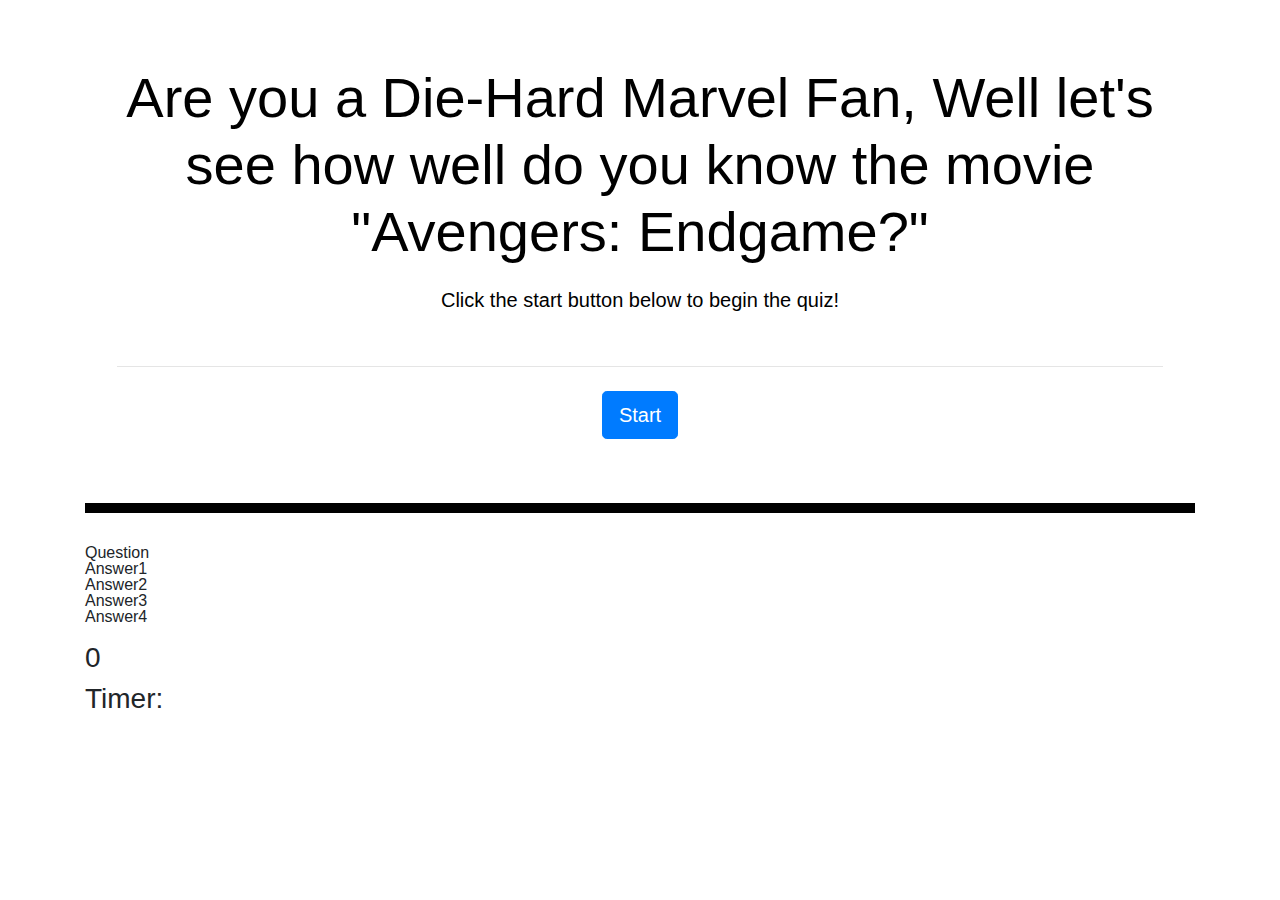
<file: index.codequiz.html>
<!DOCTYPE html>
<html lang="en">

<head>
    <meta charset="UTF-8">
    <meta name="viewport" content="width=device-width, initial-scale=1.0">
    <meta http-equiv="X-UA-Compatible" content="ie=edge">
    <title>Document</title>
    <link rel="stylesheet" href="https://stackpath.bootstrapcdn.com/bootstrap/4.3.1/css/bootstrap.min.css"
        integrity="sha384-ggOyR0iXCbMQv3Xipma34MD+dH/1fQ784/j6cY/iJTQUOhcWr7x9JvoRxT2MZw1T" crossorigin="anonymous">
    <script src="https://code.jquery.com/jquery-3.3.1.slim.min.js"
        integrity="sha384-q8i/X+965DzO0rT7abK41JStQIAqVgRVzpbzo5smXKp4YfRvH+8abtTE1Pi6jizo"
        crossorigin="anonymous"></script>
    <script src="https://cdnjs.cloudflare.com/ajax/libs/popper.js/1.14.7/umd/popper.min.js"
        integrity="sha384-UO2eT0CpHqdSJQ6hJty5KVphtPhzWj9WO1clHTMGa3JDZwrnQq4sF86dIHNDz0W1"
        crossorigin="anonymous"></script>
    <script src="https://stackpath.bootstrapcdn.com/bootstrap/4.3.1/js/bootstrap.min.js"
        integrity="sha384-JjSmVgyd0p3pXB1rRibZUAYoIIy6OrQ6VrjIEaFf/nJGzIxFDsf4x0xIM+B07jRM"
        crossorigin="anonymous"></script>
    <link rel="stylesheet" type="text/css" href="style.css" />



</head>

<body>
    <div class="container">
        <div class="jumbotron">
            <h1 class="display-4">Are you a Die-Hard Marvel Fan, Well let's see how well do you know the movie "Avengers: Endgame?"</h1> <br>
            <p class="lead">Click the start button below to begin the quiz!</p> <br>
            <hr class="my-4">

            <a class="btn btn-primary btn-lg" id="start" href="#" role="button">Start</a>
        </div>
        <div id="quiz">
            <div id="question">Question</div>
            <div id="answer1">Answer1</div>
            <div id="answer2">Answer2</div>
            <div id="answer3">Answer3</div>
            <div id="answer4">Answer4</div>
        </div>
        <br>
        <div>
            <h3 id="score"> Score:</h3>
        </div>
        <div>
            <h3 id="timer">Timer:</h3>
        </div>

        
        <div id="results"></div>

        <!-- View Highscore - to the left top of page -->


        <!-- <h3> High Score </h3> -->
        <!-- Timer to the right side of page-->
        <!-- <h4>Timer:</h4> -->

    </div>


    </div>
    
    <script src="questions.js"></script>
    <script src="quiz.js"></script>


</body>

</html>
</file>
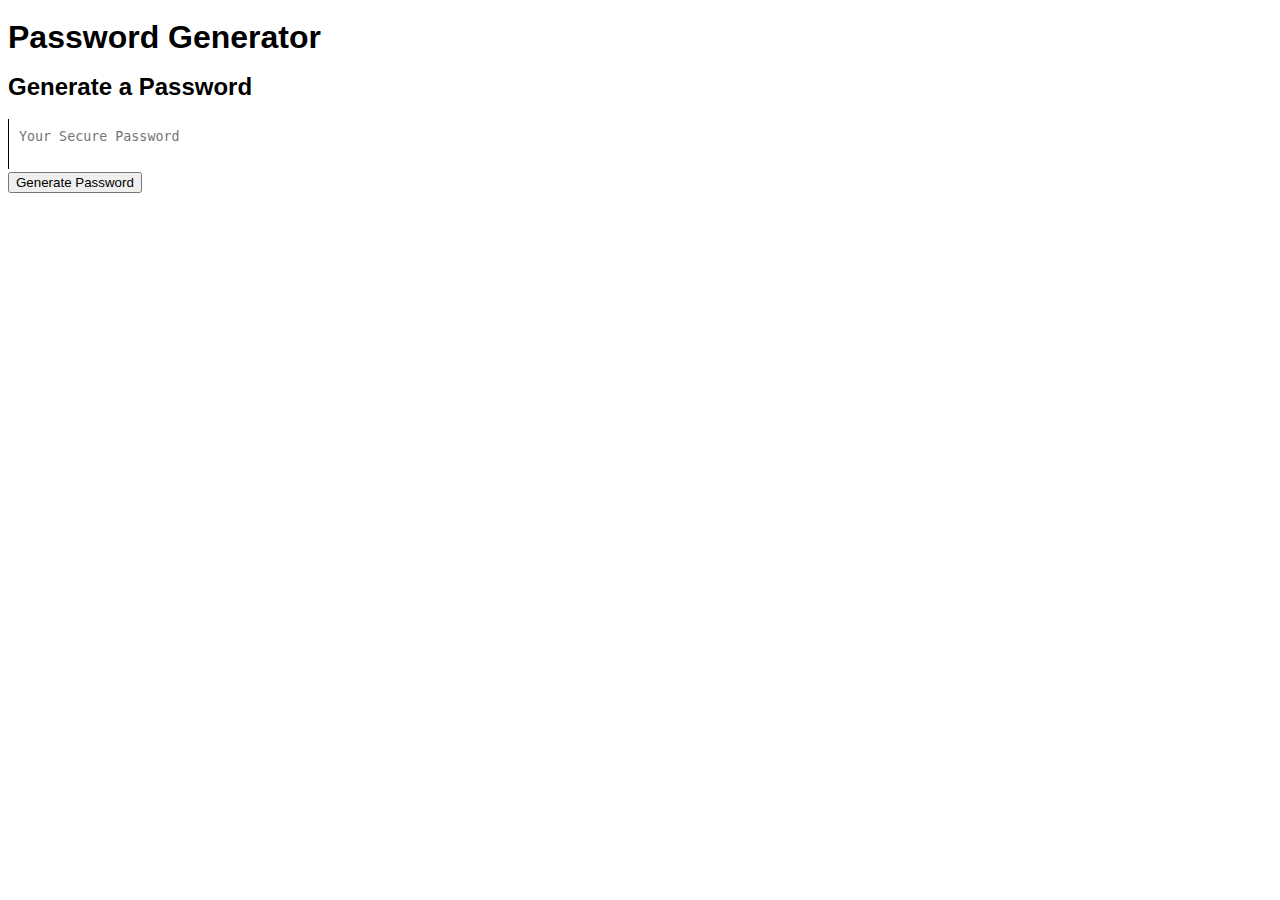
<file: index3.html>
<!DOCTYPE html>
<html lang="en">
  <head>
    <meta charset="UTF-8" />
    <meta name="viewport" content="width=device-width, initial-scale=1.0" />
    <meta http-equiv="X-UA-Compatible" content="ie=edge" />
    <title>Password Generator</title>
    <link rel="stylesheet" href="style.css" />
  </head>
  <body>
    <div class="wrapper">
      <header>
        <h1>Password Generator</h1>
      </header>
      <div class="card">
        <div class="card-header">
          <h2>Generate a Password</h2>
        </div>
        <div class="card-body">
          <textarea
            readonly
            id="password"
            placeholder="Your Secure Password"
            aria-label="Generated Password"
          ></textarea>
        </div>
        <div class="card-footer">
          <button id="generate" class="btn">Generate Password</button>
        </div>
      </div>
    </div>
    <script src="script.js"></script>
  </body>
</html>
</file>
<file: style.css>
body {
  font-family: 'Open Sans', sans-serif;
  font-size: 16px;
  line-height: 1;
}

textarea{
  background: transparent;
  border: none;
  resize: none;
  color: #000000;
  border-left: 1px solid black;
  padding: 10px;
}

.jumbotron {
  text-align: center;
  background-color: transparent;
  color: black;
  border-radius: 0;
  border-bottom: 10px solid black;
}

.description{
  white-space: pre-wrap;
}

.time-block{
  text-align: center;
  border-radius: 15px;
}

.row {
  white-space: pre-wrap;
  height: 80px;
  border-top: 1px solid white;;
}

.hour {
  background-color: #ffffff;
  color: #000000;
  border-top: 1px dashed #000000;
}

.past {
  background-color: #d3d3d3;
  color: white;
}

.present {
  background-color: #ff6961;
  color: white;
}

.future {
  background-color: #77dd77;
  color: white;
}

.saveBtn {
  border-left: 1px solid black;
  border-top-right-radius: 15px;
  border-bottom-right-radius: 15px;
  background-color: #06AED5;
  color: white;
}

.saveBtn i:hover {
  font-size: 20px;
  transition: all .3s ease-in-out;
}
</file>
